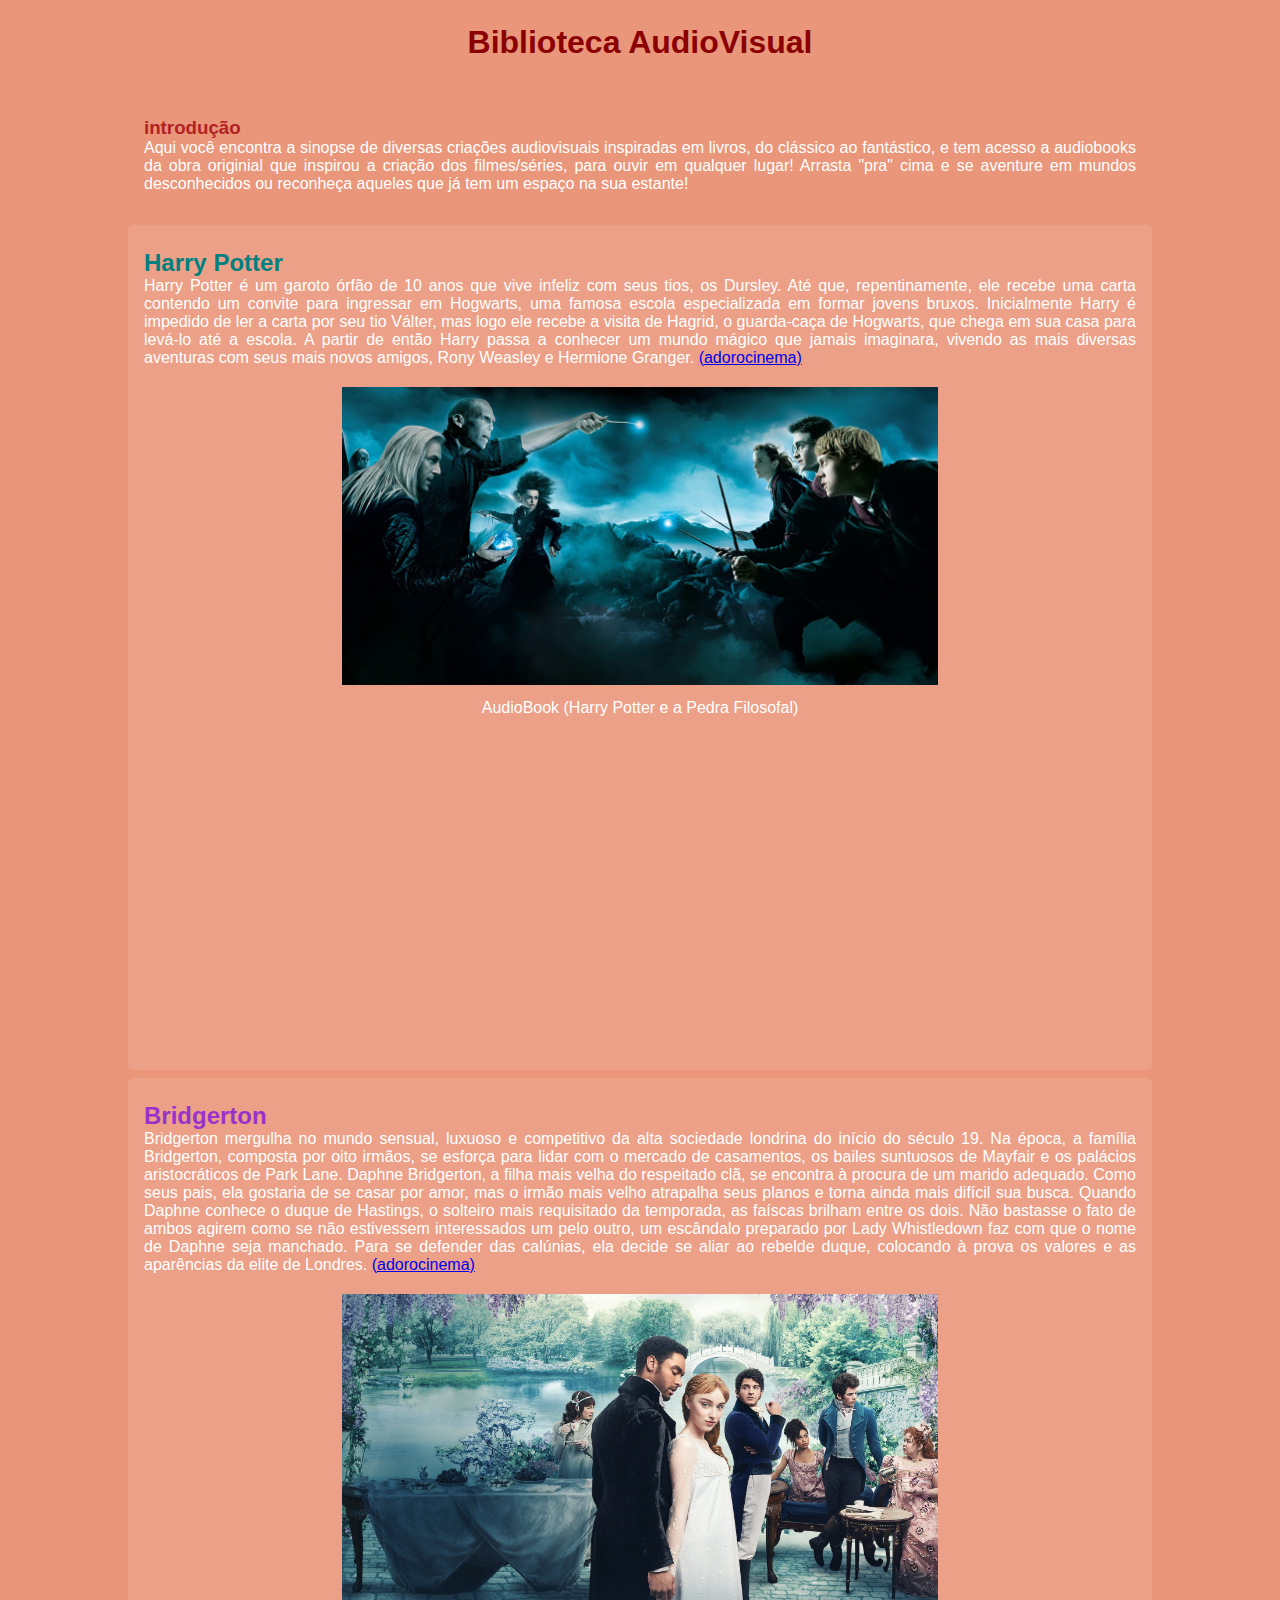
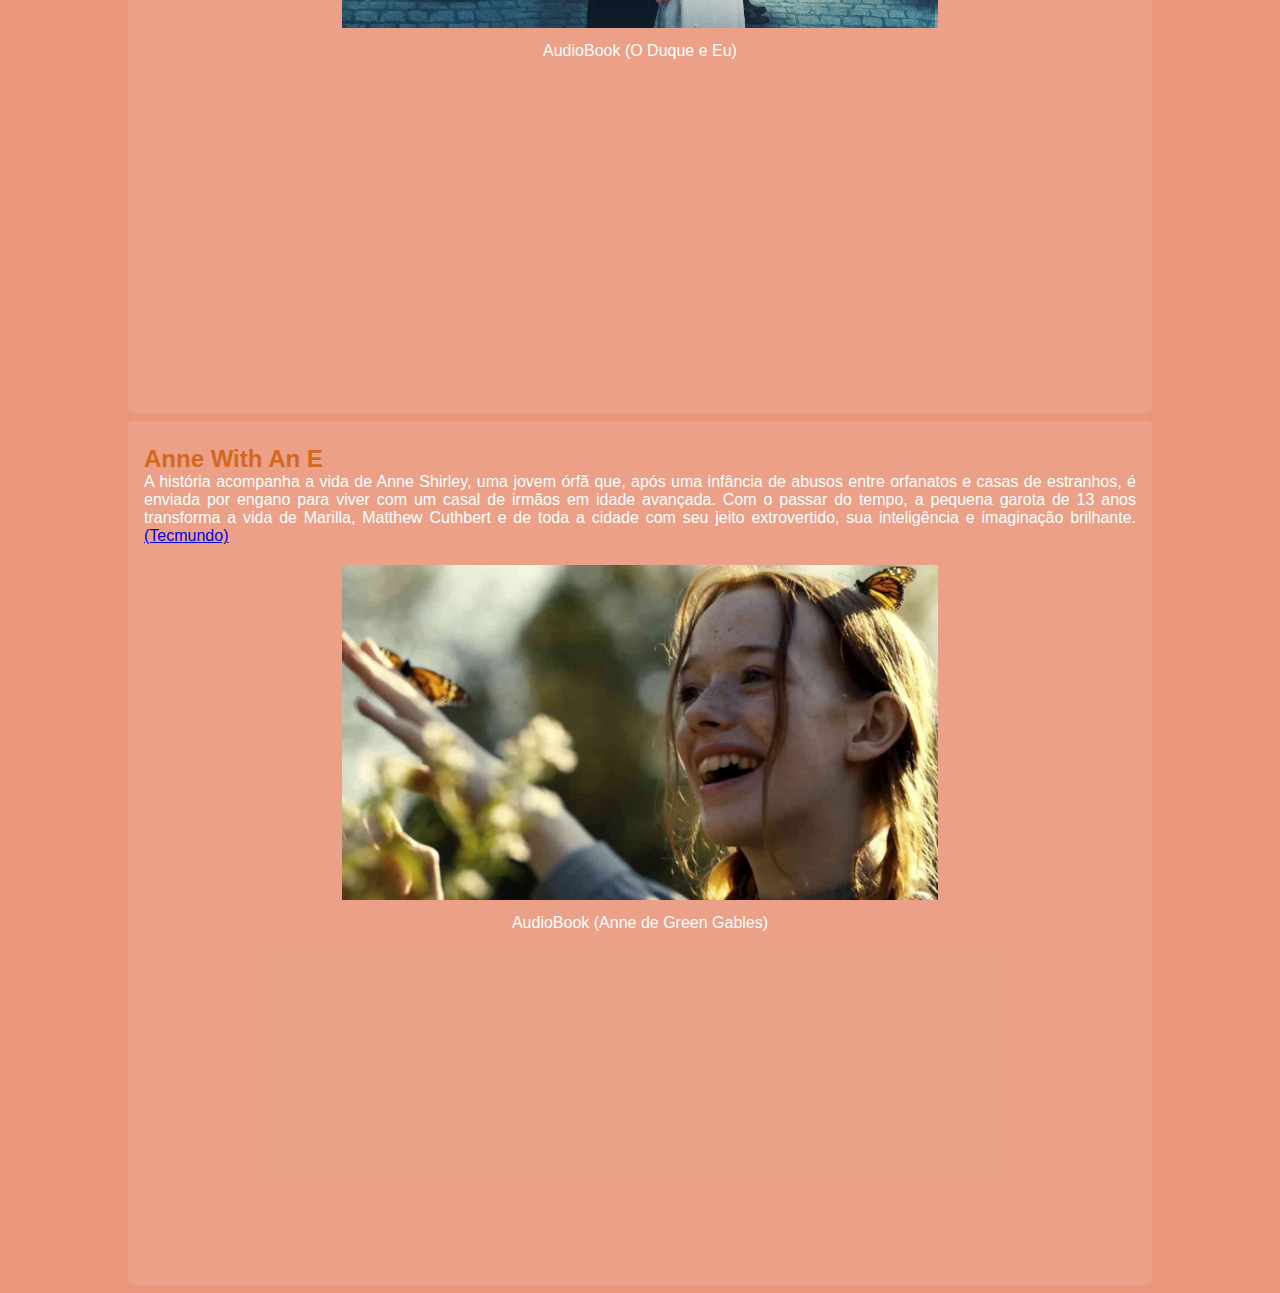
<file: index.html>
<!DOCTYPE html>
<html>
<head>
	<meta charset="utf-8">
	<meta name="viewport" content="width=device-width,initial-scale=1.0">
	<link rel="stylesheet" type="text/css" href="css/estilo.css">	
	<title>Biblioteca AudioVisual</title>
</head>
<body>

	<div id="titulo">
	<h1>Biblioteca AudioVisual</h1>
</div>
<div id="intro">
<h3>introdução</h3>
	<p>Aqui você encontra a sinopse de diversas criações audiovisuais inspiradas em livros, do clássico ao fantástico, e tem acesso a audiobooks da obra originial que inspirou a criação dos filmes/séries, para ouvir em qualquer lugar! Arrasta "pra" cima e se aventure em mundos desconhecidos ou reconheça aqueles que já tem um espaço na sua estante! </p>

</div>
<div class="sinopse" id="hp">
	<h2>Harry Potter</h2>
	<p>Harry Potter é um garoto órfão de 10 anos que vive infeliz com seus tios, os Dursley. Até que, repentinamente, ele recebe uma carta contendo um convite para ingressar em Hogwarts, uma famosa escola especializada em formar jovens bruxos. Inicialmente Harry é impedido de ler a carta por seu tio Válter, mas logo ele recebe a visita de Hagrid, o guarda-caça de Hogwarts, que chega em sua casa para levá-lo até a escola. A partir de então Harry passa a conhecer um mundo mágico que jamais imaginara, vivendo as mais diversas aventuras com seus mais novos amigos, Rony Weasley e Hermione Granger.
		<a href="https://www.adorocinema.com/filmes/filme-29276/">(adorocinema) </a>
	
</p>

	<figure>
		<img src="img/harryfoto.jpg">
		<p>AudioBook (Harry Potter e a Pedra Filosofal)</p>
<iframe width="560" height="315" src="https://www.youtube.com/embed/Gj2wc9asnTc" title="YouTube video player" frameborder="0" allow="accelerometer; autoplay; clipboard-write; encrypted-media; gyroscope; picture-in-picture" allowfullscreen></iframe>
	</figure> 
</div>
<div class="sinopse" id="bridg">
    <h2>Bridgerton</h2>
	<p>Bridgerton mergulha no mundo sensual, luxuoso e competitivo da alta sociedade londrina do início do século 19. Na época, a família Bridgerton, compost</figure>a por oito irmãos, se esforça para lidar com o mercado de casamentos, os bailes suntuosos de Mayfair e os palácios aristocráticos de Park Lane. Daphne Bridgerton, a filha mais velha do respeitado clã, se encontra à procura de um marido adequado. Como seus pais, ela gostaria de se casar por amor, mas o irmão mais velho atrapalha seus planos e torna ainda mais difícil sua busca. Quando Daphne conhece o duque de Hastings, o solteiro mais requisitado da temporada, as faíscas brilham entre os dois. Não bastasse o fato de ambos agirem como se não estivessem interessados um pelo outro, um escândalo preparado por Lady Whistledown faz com que o nome de Daphne seja manchado. Para se defender das calúnias, ela decide se aliar ao rebelde duque, colocando à prova os valores e as aparências da elite de Londres.
		<a href="https://www.adorocinema.com/series/serie-23886/">(adorocinema) </a>
</p>		
<figure>
			<img src="img/bridgerton.jpg">
			<p>AudioBook (O Duque e Eu)</p>
<iframe width="560" height="315" src="https://www.youtube.com/embed/q_qmn8cxHdc" title="YouTube video player" frameborder="0" allow="accelerometer; autoplay; clipboard-write; encrypted-media; gyroscope; picture-in-picture" allowfullscreen></iframe>
		</figure>

</div>
<div class="sinopse" ID="annewe">
<h2>Anne With An E</h2>
<p>A história acompanha a vida de Anne Shirley, uma jovem órfã que, após uma infância de abusos entre orfanatos e casas de estranhos, é enviada por engano para viver com um casal de irmãos em idade avançada. Com o passar do tempo, a pequena garota de 13 anos transforma a vida de Marilla, Matthew Cuthbert e de toda a cidade com seu jeito extrovertido, sua inteligência e imaginação brilhante.
	<a href="https://www.tecmundo.com.br/minha-serie/anne-with-an-e">(Tecmundo) </a>
</p>
<figure>
<img src="img/anne.jpg">
<p>AudioBook (Anne de Green Gables)</p>
<iframe width="560" height="315" src="https://www.youtube.com/embed/WrnZ1KOsvn8" title="YouTube video player" frameborder="0" allow="accelerometer; autoplay; clipboard-write; encrypted-media; gyroscope; picture-in-picture" allowfullscreen></iframe>
</figure>

</div>

</body>
</html>
</file>
<file: css/estilo.css>
*{
	margin: 0;
	padding: 0;
	font-family: sans-serif;

}

body{
	background-color: #E9967A;
	color:white;
	margin-left: 10%;
	margin-right: 10%;
}

p {
font-size: 1em;
text-align: justify ;	
}
/* 
h1 {
text-align:  center;	
;
font-size: 40px ;
}
h3 {
 ;	
}
h2 {
color: 		#008080;
font-size: 30px;
}


h4{
font-size: 30px;
color: 	#9932CC;
}
h5{
font-size: 30px;
color: 	#D2691E;
}
*/
img{
width: 60%;
max-height: 500px;
}
figure p{
	text-align: center;
	padding: 10px;
}
figure{
	padding-top: 20px;
	text-align: center;
}

div{
	margin-bottom: 0.5em;
	padding: 1.5em 1em;
	
	border-radius: 5px;
}
#titulo{
	text-align: center;
	color: #8B0000
}
#intro h3{
	color:	#B22222
}
.sinopse{
	background-color: rgba(255, 255, 255, 0.1);
	font-size: 1em;

}
#hp h2{
	color: #008080;
}

#bridg h2{
	color: 	#9932CC
}
#annewe h2{
	color: 	#D2691E
}
</file>
